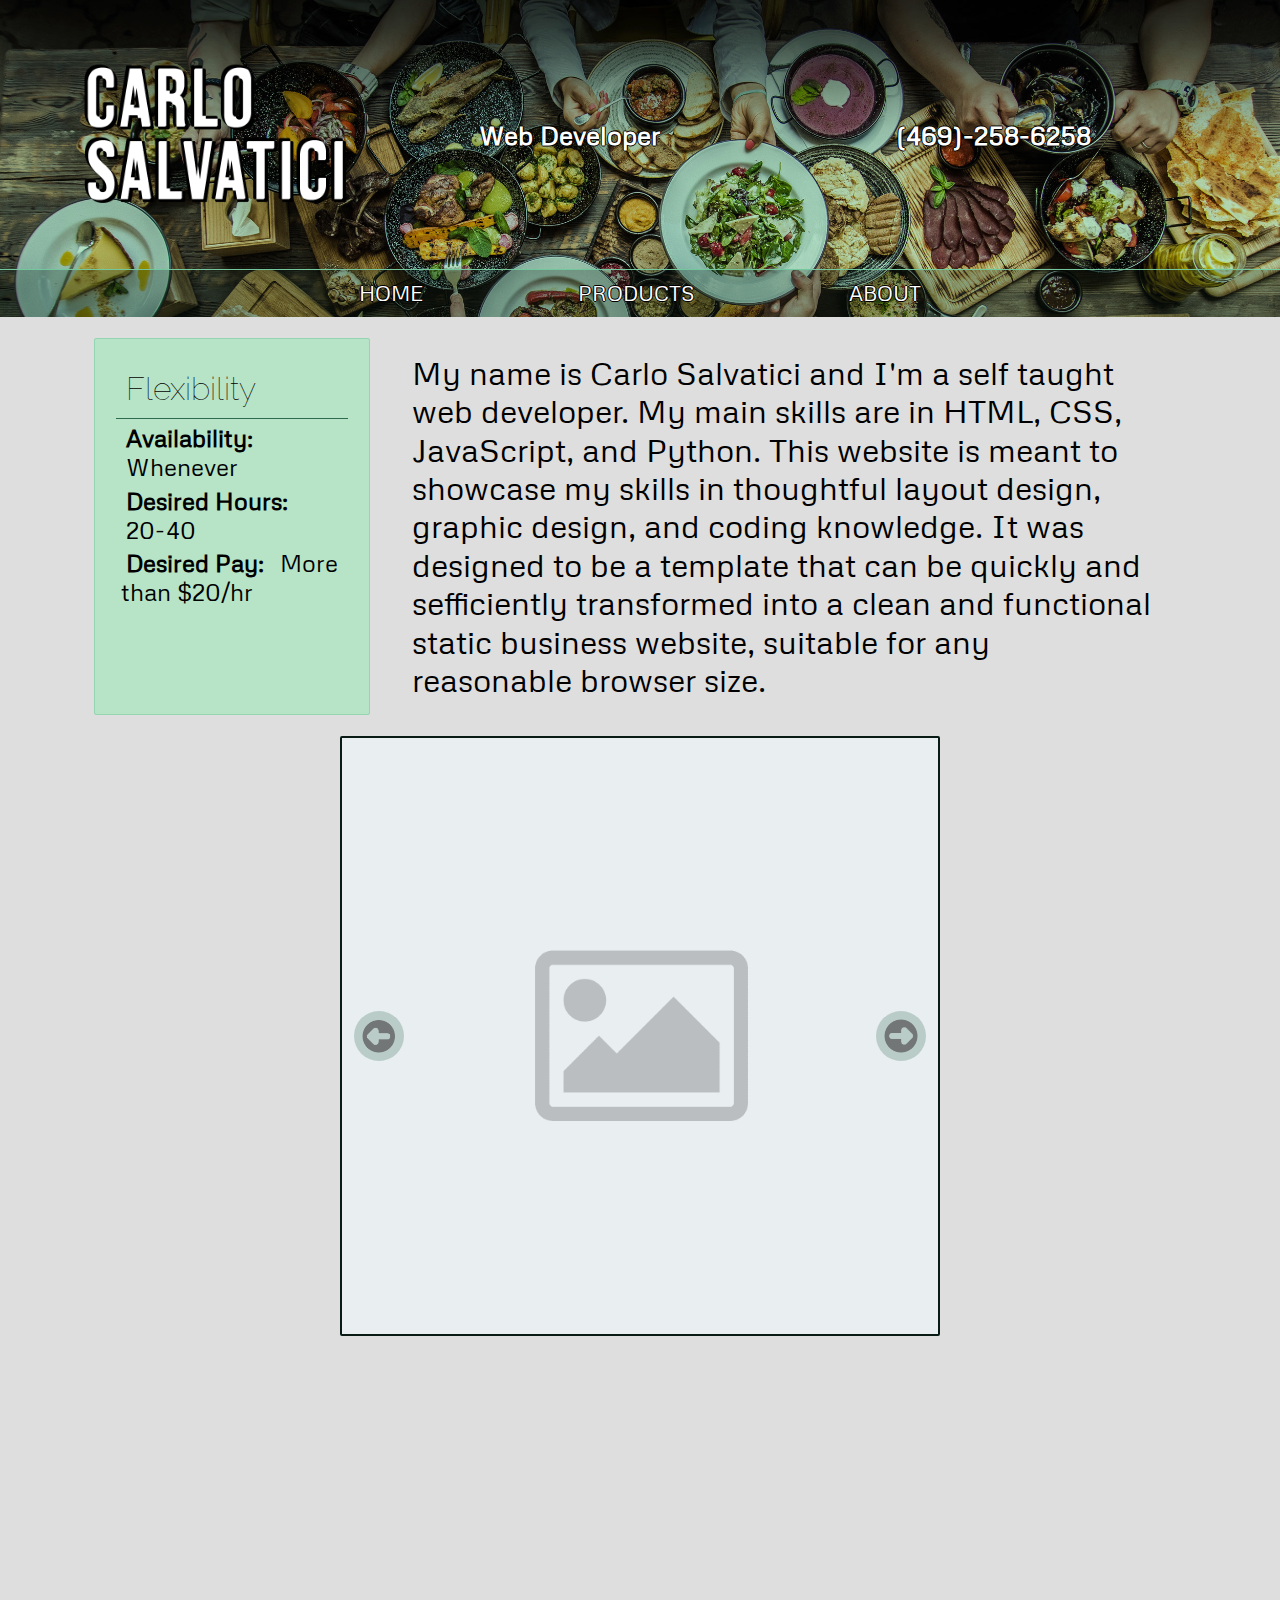
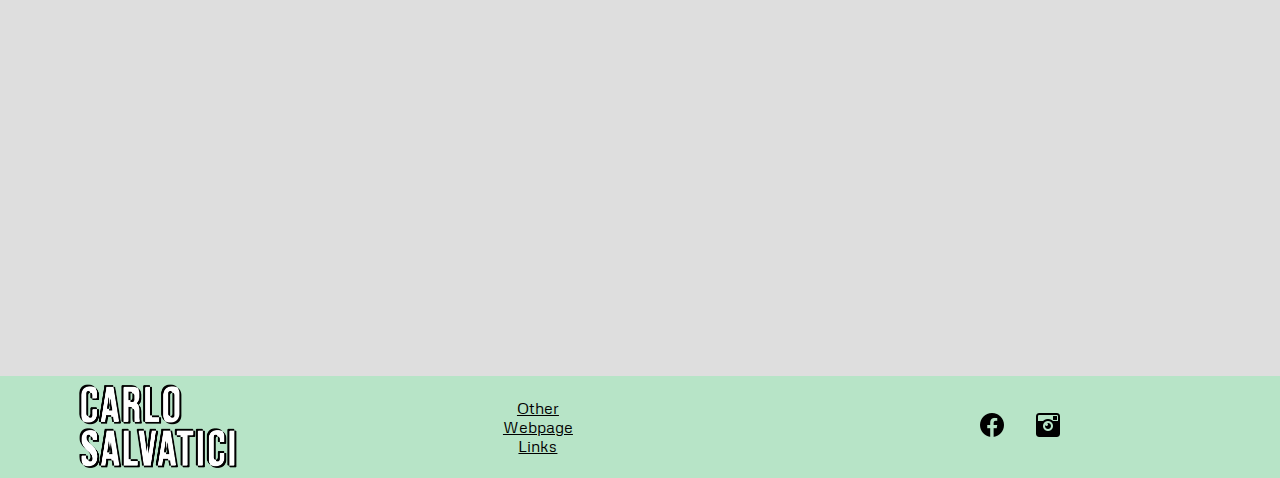
<file: index.html>
<!DOCTYPE html>
<html lang="en" dir="ltr">
  <head>
    <meta charset="utf-8">
    <link rel="stylesheet" href="styles.css"/>
    <link rel="stylesheet" href="browserconsistency.css"/>
    <title>Static Website Title</title>
    <meta name="viewport" content="width=device-width, initial-scale=.7; user-scalable=no;">
    <meta name="description" content="This is the description">
    <script src="https://ajax.googleapis.com/ajax/libs/jquery/3.5.1/jquery.min.js"></script>
    <script src="index.js" async></script>
  </head>
  <body>
    <header class="main-header">
      <div class="container main-header-container">
        <img class="company-branding company-main-branding header-content" src="Images/Carlo-Logo.png" alt="">
        <span class="company-hook header-content">Web Developer</span>
        <span class="phone-number header-content">(469)-258-6258</span>
      </div>
      <nav class="nav main-nav">
          <li><a href="index.html">HOME</a></li>
          <li><a href="products.html">PRODUCTS</a></li>
          <li><a href="about.html">ABOUT</a></li>
      </nav>

      <div class="peeker">
        (469)-258-6258
      </div>
    </header>

    <section class="content-section container">
      <div class="flex-row index-flex-row mobile-wrap">
        <div class="boxed-div index-bullet-box">
          <h2 class="section-header-small">Flexibility</h2>
          <div class="paragraph-description">
            <div><li>Availability: </li><span>Whenever</span></div>
            <div><li>Desired Hours: </li><span>20-40</span></div>
            <div><li>Desired Pay: </li><span>More than $20/hr</span></div>
          </div>
        </div>
        <div class="paragraph-description main-index-description">
          My name is Carlo Salvatici and I'm a self taught web developer. My main skills are in HTML, CSS, JavaScript, and Python. This website is meant to showcase my skills in thoughtful layout design, graphic design, and coding knowledge. It was designed to be a template that can be quickly and sefficiently transformed into a clean and functional static business website, suitable for any reasonable browser size.
        </div>
      </div>
      <div class="slideshow-main">
        <img class="arrow-left arrow" src="Images/arrow-left.png" alt="">

          <img class="slideshow-image" src="Images/placeholder.png" alt="">
          <img class="slideshow-transition-image" src="Images/placeholder.png" alt="">

        <img class="arrow-right arrow" src="Images/arrow-right.png" alt="">
      </div>
      <iframe class="google-maps-mobile google-maps"src="https://www.google.com/maps/embed?pb=!1m14!1m12!1m3!1d179800.3311055944!2d-96.70207256263384!3d33.137075042586495!2m3!1f0!2f0!3f0!3m2!1i1024!2i768!4f13.1!5e0!3m2!1sen!2sus!4v1600307224975!5m2!1sen!2sus" width="400" height="300" frameborder="0" style="border:0;" allowfullscreen="" aria-hidden="false" tabindex="0"></iframe>
      <iframe class="google-maps-desktop google-maps" src="https://www.google.com/maps/embed?pb=!1m14!1m12!1m3!1d179800.3311055944!2d-96.70207256263384!3d33.137075042586495!2m3!1f0!2f0!3f0!3m2!1i1024!2i768!4f13.1!5e0!3m2!1sen!2sus!4v1600307224975!5m2!1sen!2sus" width="800" height="600" frameborder="0" style="border:0;" allowfullscreen="" aria-hidden="false" tabindex="0"></iframe>
    </section>
    <footer class="main-footer">
      <div class="container main-footer-container">
        <img class="company-branding footer-content" src="Images/Carlo-Logo.png" alt="">
        <span class="footer-nav footer-content"><a href="https://www.facebook.com/">Other</a><a href="https://www.facebook.com/">Webpage</a><a href="https://www.facebook.com/">Links</a></span>
        <span class="footer-socials footer-content"><a href="https://www.facebook.com/"><img src="Images/facebook.png" alt=""></a><a href="https://www.instagram.com/prog.carlo"><img src="Images/instagram-old.png" alt=""></a></span>
      </div>
    </footer>
  </body>
</html>
</file>
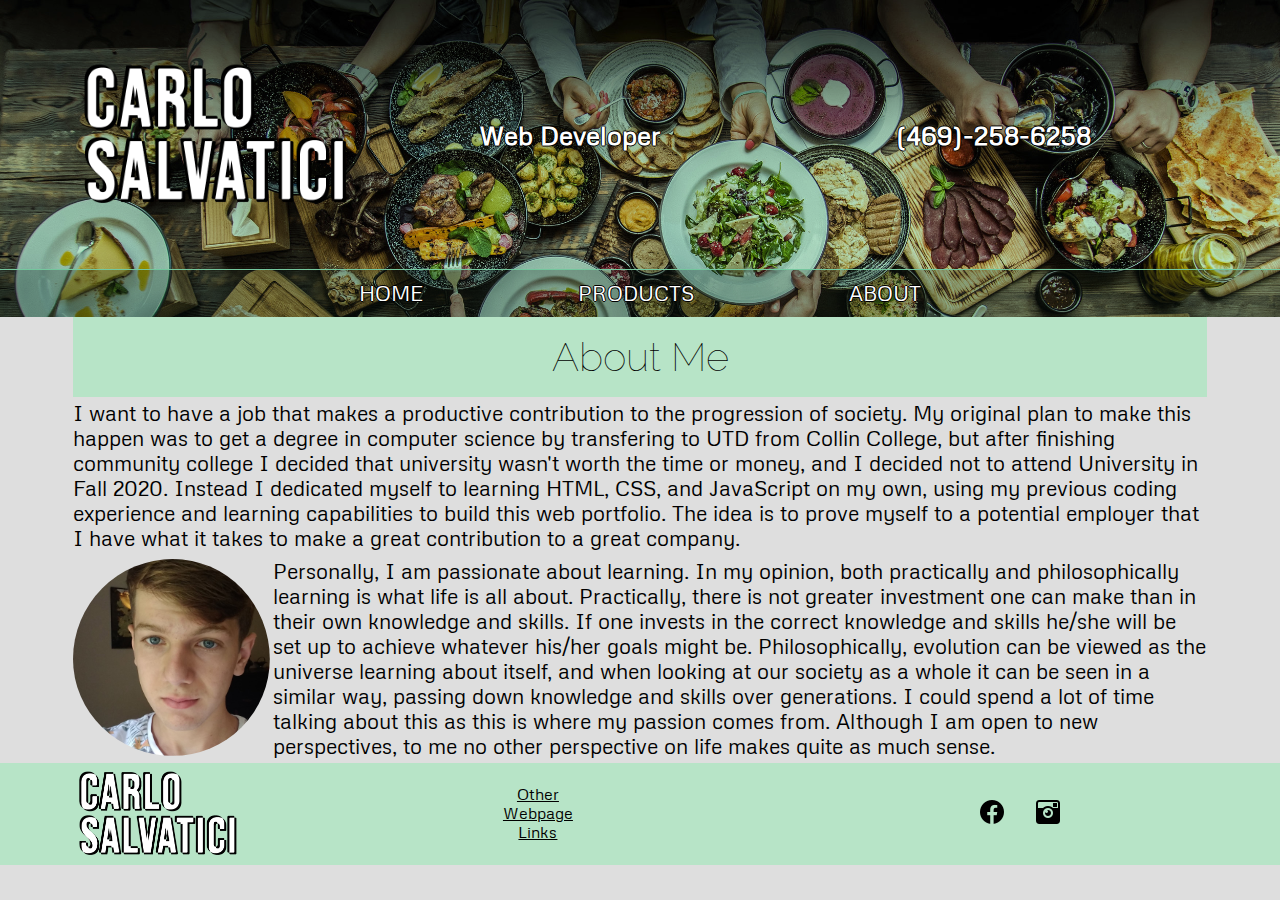
<file: about.html>
<!DOCTYPE html>
<html lang="en" dir="ltr">
  <head>
    <meta charset="utf-8">
    <link rel="stylesheet" href="styles.css"/>
    <link rel="stylesheet" href="browserconsistency.css"/>
    <title>Static Website Title</title>
    <meta name="viewport" content="width=device-width, initial-scale=.7">
    <meta name="description" content="This is the description">
    <script src="https://ajax.googleapis.com/ajax/libs/jquery/3.5.1/jquery.min.js"></script>
    <script src="index.js" async></script>
  </head>
  <body>
    <header class="main-header">
      <div class="container main-header-container">
        <img class="company-branding company-main-branding header-content" src="Images/Carlo-Logo.png" alt="">
        <span class="company-hook header-content">Web Developer</span>
        <span class="phone-number header-content">(469)-258-6258</span>
      </div>
      <nav class="nav main-nav">
          <li><a href="index.html">HOME</a></li>
          <li><a href="products.html">PRODUCTS</a></li>
          <li><a href="about.html">ABOUT</a></li>
      </nav>

      <div class="peeker">
        (469)-258-6258
      </div>
    </header>

    <section class="content-section container">
      <h1 class="section-header about-header">About Me</h1>
      <div class="main-about-description" id='about-description-1'>
        I want to have a job that makes a productive contribution to the progression of society. My original plan to make this happen was to get a degree in computer science by transfering to UTD from Collin College, but after finishing community college I decided that university wasn't worth the time or money, and I decided not to attend University in Fall 2020. Instead I dedicated myself to learning HTML, CSS, and JavaScript on my own, using my previous coding experience and learning capabilities to build this web portfolio. The idea is to prove myself to a potential employer that I have what it takes to make a great contribution to a great company.
      </div>
      <div class="about-section">
        <img class="about-image" src="Images/selfie.jpg" alt="">
        <div class="main-about-description" id="about-description-2">
          Personally, I am passionate about learning. In my opinion, both practically and philosophically learning is what life is all about. Practically, there is not greater investment one can make than in their own knowledge and skills. If one invests in the correct knowledge and skills he/she will be set up to achieve whatever his/her goals might be. Philosophically, evolution can be viewed as the universe learning about itself, and when looking at our society as a whole it can be seen in a similar way, passing down knowledge and skills over generations. I could spend a lot of time talking about this as this is where my passion comes from. Although I am open to new perspectives, to me no other perspective on life makes quite as much sense.
        </div>
      </div>
    </section>
    <footer class="main-footer">
      <div class="container main-footer-container">
        <img class="company-branding footer-content" src="Images/Carlo-Logo.png" alt="">
        <span class="footer-nav footer-content"><a href="https://www.facebook.com/">Other</a><a href="https://www.facebook.com/">Webpage</a><a href="https://www.facebook.com/">Links</a></span>
        <span class="footer-socials footer-content"><a href="https://www.facebook.com/"><img src="Images/facebook.png" alt=""></a><a href="https://www.instagram.com/prog.carlo"><img src="Images/instagram-old.png" alt=""></a></span>
      </div>
    </footer>
  </body>
</html>
</file>
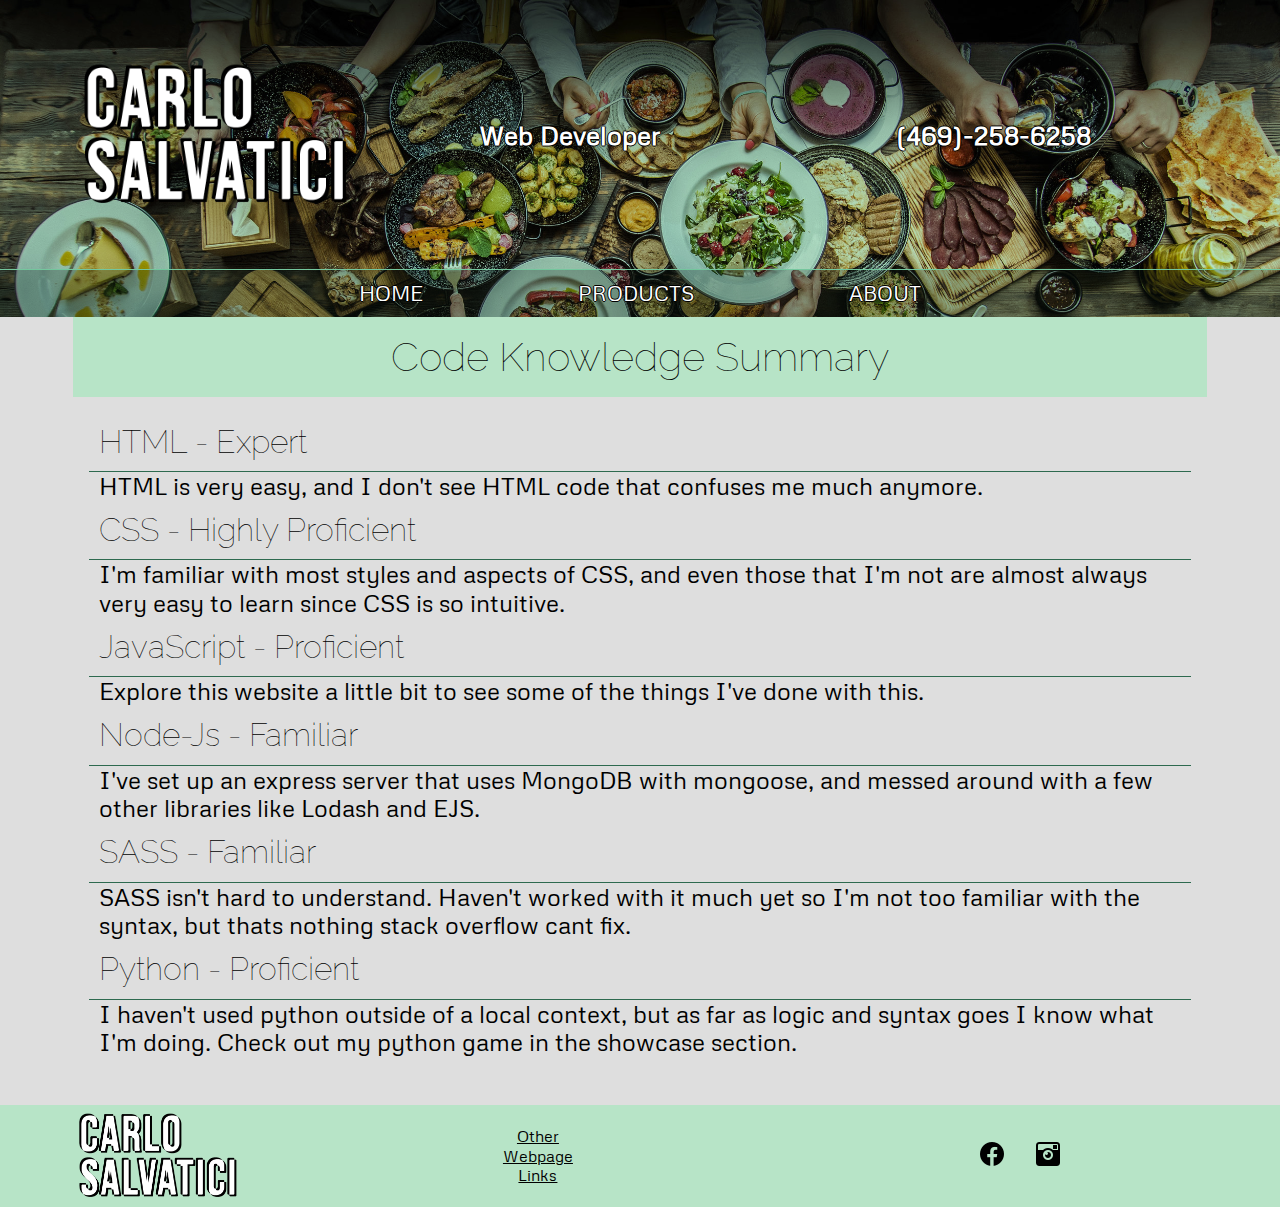
<file: code-knowledge.html>
<!DOCTYPE html>
<html lang="en" dir="ltr">
  <head>
    <meta charset="utf-8">
    <!--<meta name="viewport" content="width=device-width, initial-scale=1.0">-->
    <link rel="stylesheet" href="styles.css"/>
    <link rel="stylesheet" href="browserconsistency.css"/>
    <title>Code Knowledge Summary</title>
    <meta name="viewport" content="width=device-width, initial-scale=.7; user-scalable=no;">
    <meta name="description" content="This is the description">
    <!--<script src="https://ajax.googleapis.com/ajax/libs/jquery/3.5.1/jquery.min.js"></script>-->
    <script src="product-page.js" async></script>
    <script src="image-zoomer.js" async></script>
  </head>
  <body>
    <header class="main-header">
      <div class="container main-header-container">
        <img class="company-branding company-main-branding header-content" src="Images/Carlo-Logo.png" alt="">
        <span class="company-hook header-content">Web Developer</span>
        <span class="phone-number header-content">(469)-258-6258</span>
      </div>
      <nav class="nav main-nav">
          <li><a href="index.html">HOME</a></li>
          <li><a href="products.html">PRODUCTS</a></li>
          <li><a href="about.html">ABOUT</a></li>
      </nav>

      <div class="peeker">
        (469)-258-6258
      </div>
    </header>

    <div class="pp-image-big-container">
      <div class="pp-image-big-content">
        <img src="Images/placeholder.png" class="pp-image-big" alt="">
        <p class="pp-image-big-description">This is an image description. This is an image description. This is an image description.</p>
      </div>
    </div>

    <section class="content-section container">
      <h1 class="section-header">Code Knowledge Summary</h1>

      <div class="index-bullet-box">
        <h2 class="section-header-small">HTML - Expert</h2>
        <div class="paragraph-description">
          HTML is very easy, and I don't see HTML code that confuses me much anymore. 
        </div>
        <h2 class="section-header-small">CSS - Highly Proficient</h2>
        <div class="paragraph-description">
          I'm familiar with most styles and aspects of CSS, and even those that I'm not are almost always very easy to learn since CSS is so intuitive.
        </div>
        <h2 class="section-header-small">JavaScript - Proficient</h2>
        <div class="paragraph-description">
          Explore this website a little bit to see some of the things I've done with this.
        </div>
        <h2 class="section-header-small">Node-Js - Familiar</h2>
        <div class="paragraph-description">
          I've set up an express server that uses MongoDB with mongoose, and messed around with a few other libraries like Lodash and EJS.
        </div>
        <h2 class="section-header-small">SASS - Familiar</h2>
        <div class="paragraph-description">
          SASS isn't hard to understand. Haven't worked with it much yet so I'm not too familiar with the syntax, but thats nothing stack overflow cant fix.
        </div>
        <h2 class="section-header-small">Python - Proficient</h2>
        <div class="paragraph-description">
          I haven't used python outside of a local context, but as far as logic and syntax goes I know what I'm doing. Check out my python game in the showcase section.
        </div>
      </div>

      <div class="product-page-info">
        
      </div>
    </section>

    <footer class="main-footer">
      <div class="container main-footer-container">
        <img class="company-branding footer-content" src="Images/Carlo-Logo.png" alt="">
        <span class="footer-nav footer-content"><a href="https://www.facebook.com/">Other</a><a href="https://www.facebook.com/">Webpage</a><a href="https://www.facebook.com/">Links</a></span>
        <span class="footer-socials footer-content"><a href="https://www.facebook.com/"><img src="Images/facebook.png" alt=""></a><a href="https://www.instagram.com/prog.carlo"><img src="Images/instagram-old.png" alt=""></a></span>
      </div>
    </footer>
  </body>
</html>
</file>
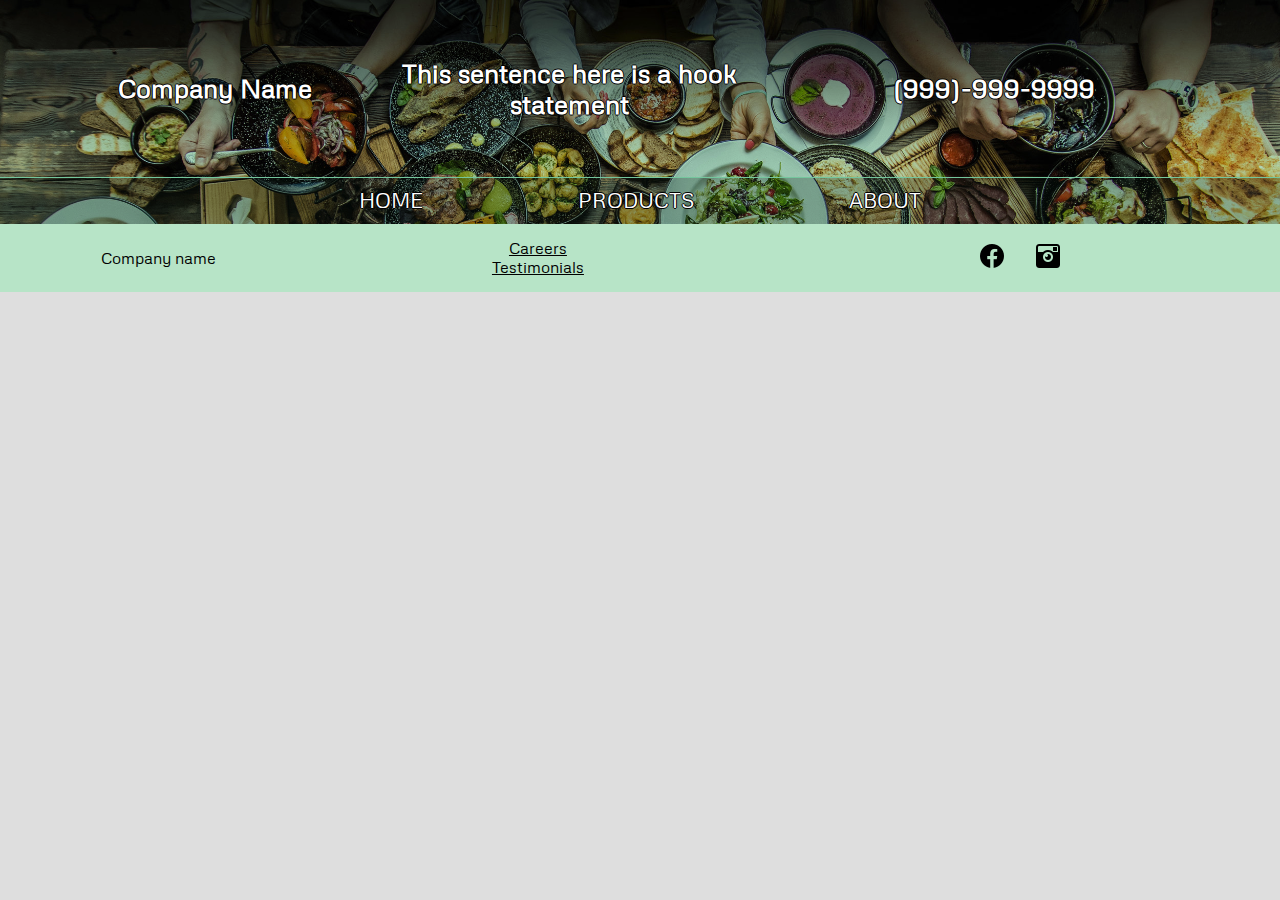
<file: product-a.html>
<!DOCTYPE html>
<html lang="en" dir="ltr">
  <head>
    <meta charset="utf-8">
    <link rel="stylesheet" href="styles.css"/>
    <link rel="stylesheet" href="browserconsistency.css"/>
    <title>Product X</title>
    <meta name="description" content="This is the description">
    <script src="https://ajax.googleapis.com/ajax/libs/jquery/3.5.1/jquery.min.js"></script>
    <script src="index.js" async></script>
  </head>
  <body>
    <header class="main-header">
      <div class="container main-header-container">
        <span class="company-branding company-main-branding header-content">Company Name</span>
        <span class="company-hook header-content">This sentence here is a hook statement</span>
        <span class="phone-number header-content">(999)-999-9999</span>
      </div>
      <nav class="nav main-nav">
          <li><a href="index.html">HOME</a></li>
          <li><a href="products.html">PRODUCTS</a></li>
          <li><a href="products.html">ABOUT</a></li>
      </nav>
    </header>
    <section class="content-section container">

    </section>
    <footer class="main-footer">
      <div class="container main-footer-container">
        <span class="company-branding footer-content">Company name</span>
        <span class="footer-nav footer-content"><a href="https://www.facebook.com/">Careers</a><a href="https://www.facebook.com/">Testimonials</a></span>
        <span class="footer-socials footer-content"><a href="https://www.facebook.com/"><img src="Images/facebook.png" alt=""></a><a href="https://www.instagram.com/"><img src="Images/instagram-old.png" alt=""></a></span>
      </div>
    </footer>
  </body>
</html>
</file>
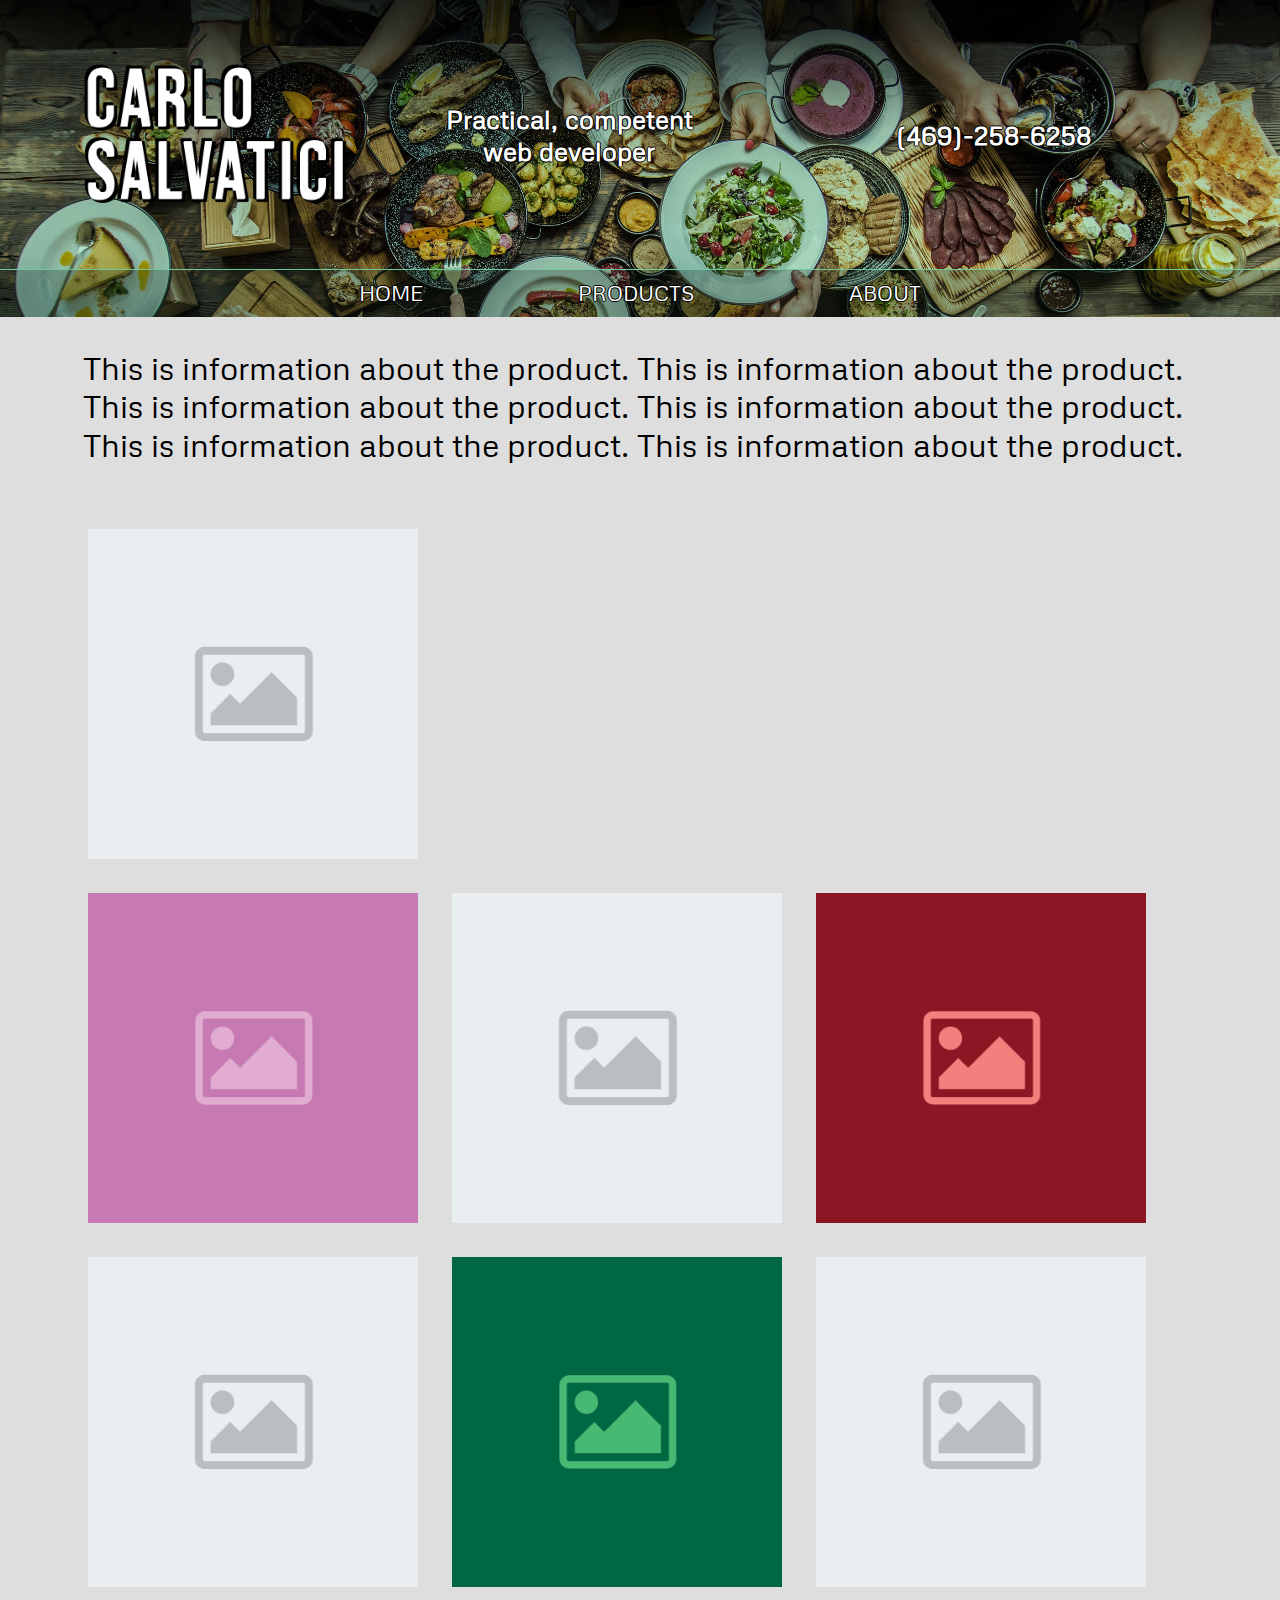
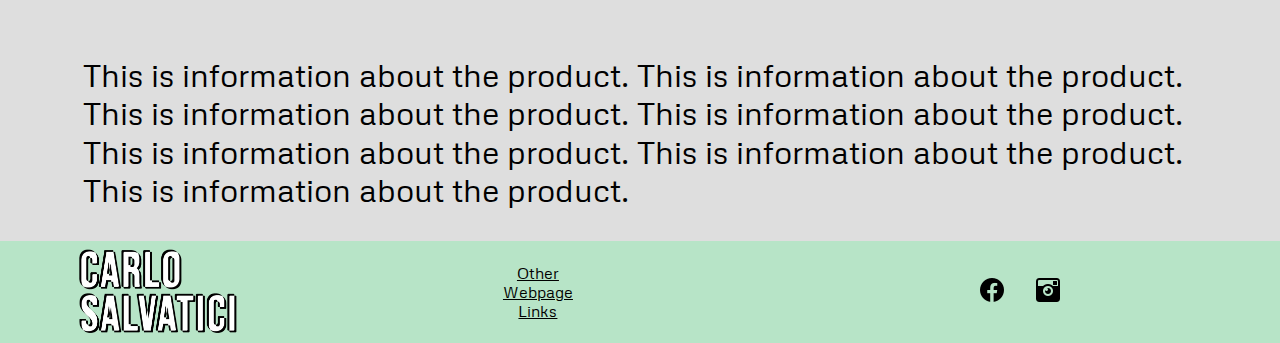
<file: product-x.html>
<!DOCTYPE html>
<html lang="en" dir="ltr">
  <head>
    <meta charset="utf-8">
    <!--<meta name="viewport" content="width=device-width, initial-scale=1.0">-->
    <link rel="stylesheet" href="styles.css"/>
    <link rel="stylesheet" href="browserconsistency.css"/>
    <title>Product X</title>
    <meta name="viewport" content="width=device-width, initial-scale=.7">
    <meta name="description" content="This is the description">
    <!--<script src="https://ajax.googleapis.com/ajax/libs/jquery/3.5.1/jquery.min.js"></script>-->
    <script src="product-page.js" async></script>
    <script src="image-zoomer.js" async></script>
  </head>
  <body>
    <header class="main-header">
      <div class="container main-header-container">
        <img class="company-branding company-main-branding header-content" src="Images/Carlo-Logo.png" alt="">
        <span class="company-hook header-content">Practical, competent<br>web developer</span>
        <span class="phone-number header-content">(469)-258-6258</span>
      </div>
      <nav class="nav main-nav">
          <li><a href="index.html">HOME</a></li>
          <li><a href="products.html">PRODUCTS</a></li>
          <li><a href="about.html">ABOUT</a></li>
      </nav>

      <div class="peeker">
        (469)-258-6258
      </div>
    </header>

    <div class="pp-image-big-container">
      <div class="pp-image-big-content">
        <img src="Images/placeholder.png" class="pp-image-big" alt="">
        <p class="pp-image-big-description">This is an image description. This is an image description. This is an image description.</p>
      </div>
    </div>

    <section class="content-section container">
      <div class="product-page-info">
        This is information about the product. This is information about the product. This is information about the product. This is information about the product. This is information about the product. This is information about the product.
      </div>

      <div class="product-page-gallery">
        <div>
          <img class="zoomable-image product-page-image" src="Images/placeholder.png" alt="">
          <span class="zoomable-description hidden-element">This is a placeholder image</span>
        </div>
        <img class="zoomable-image product-page-image" src="Images/placeholder-purple.png" alt="">
        <img class="zoomable-image product-page-image" src="Images/placeholder.png" alt="">
        <img class="zoomable-image product-page-image" src="Images/placeholder-red.png" alt="">
        <img class="zoomable-image product-page-image" src="Images/placeholder.png" alt="">
        <img class="zoomable-image product-page-image" src="Images/placeholder-green.png" alt="">
        <img class="zoomable-image product-page-image" src="Images/placeholder.png" alt="">
      </div>

      <div class="product-page-info">
        This is information about the product. This is information about the product. This is information about the product. This is information about the product. This is information about the product. This is information about the product. This is information about the product.
      </div>

    </section>
    <footer class="main-footer">
      <div class="container main-footer-container">
        <img class="company-branding footer-content" src="Images/Carlo-Logo.png" alt="">
        <span class="footer-nav footer-content"><a href="https://www.facebook.com/">Other</a><a href="https://www.facebook.com/">Webpage</a><a href="https://www.facebook.com/">Links</a></span>
        <span class="footer-socials footer-content"><a href="https://www.facebook.com/"><img src="Images/facebook.png" alt=""></a><a href="https://www.instagram.com/prog.carlo"><img src="Images/instagram-old.png" alt=""></a></span>
      </div>
    </footer>
  </body>
</html>
</file>
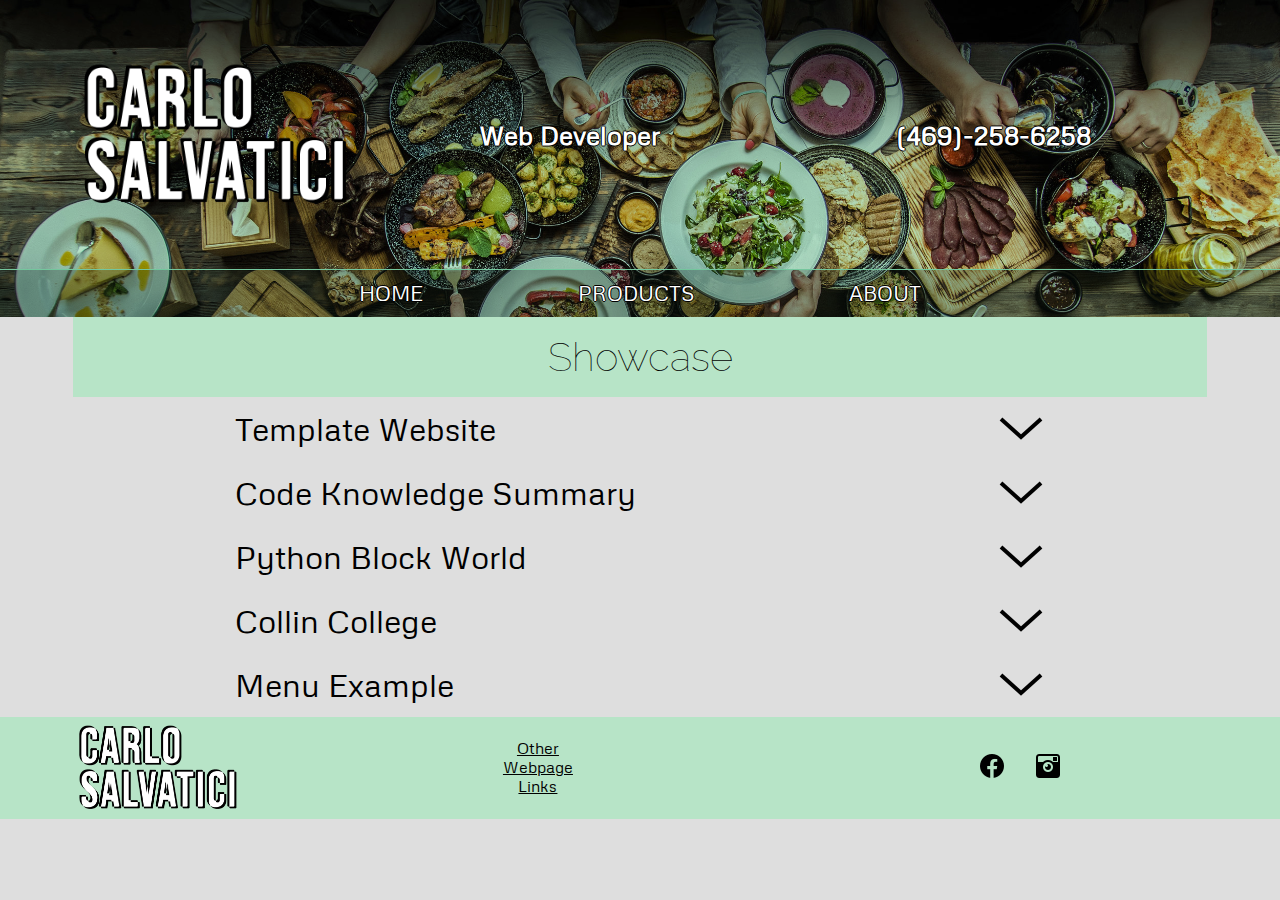
<file: products.html>
<!DOCTYPE html>
<html lang="en" dir="ltr">
  <head>
    <meta charset="utf-8">
    <link rel="stylesheet" href="styles.css"/>
    <link rel="stylesheet" href="browserconsistency.css"/>
    <link rel="stylesheet" href="https://cdnjs.cloudflare.com/ajax/libs/font-awesome/5.14.0/css/all.min.css" integrity="sha512-1PKOgIY59xJ8Co8+NE6FZ+LOAZKjy+KY8iq0G4B3CyeY6wYHN3yt9PW0XpSriVlkMXe40PTKnXrLnZ9+fkDaog==" crossorigin="anonymous" />
    <title>Showcase</title>
    <meta name="viewport" content="width=device-width, initial-scale=.7; user-scalable=no;">
    <meta name="description" content="This is the description">
    <script src="products.js" async></script>
    <script src="image-zoomer.js" async></script>
  </head>
  <body>
    <header class="main-header">
      <div class="container main-header-container">
        <img class="company-branding company-main-branding header-content" src="Images/Carlo-Logo.png" alt="">
        <span class="company-hook header-content">Web Developer</span>
        <span class="phone-number header-content">(469)-258-6258</span>
      </div>
      <nav class="nav main-nav">
          <li><a href="index.html">HOME</a></li>
          <li><a href="products.html">PRODUCTS</a></li>
          <li><a href="about.html">ABOUT</a></li>
      </nav>

      <div class="peeker">
        (469)-258-6258
      </div>
    </header>

    <div class="collapse-category-container">

    </div>

    <div class="pp-image-big-container">
      <div class="pp-image-big-content">
        <img src="Images/placeholder.png" class="pp-image-big" alt="">
        <p class="pp-image-big-description">This is an image description. This is an image description. This is an image description.</p>
      </div>
    </div>

    <section class="content-section container main-product-container">

      <h1 class="section-header">Showcase</h1>

      <div class="single-product-container product-a">
        <div class="product-header">
          <span class="product-title product-header-element">Template Website</span>
          <img class="product-expand product-header-element" src="Images/expand-arrow-down.png" alt="">
        </div>
        <div class="product-summary">
          <div class="flex-row">
            <span class="product-summary-text">In this page I will discuss in detail how I designed my website and notable aspects of HTML, CSS, and JavaScript that I used to acheive my vision.</span>
            <button type="button" class="btn product-summary-btn" onclick="window.open('showcase-template.html', '_blank'); return false;">More Details</button>
          </div>
          <div class="flex-row">
            <img class="product-summary-image" src="Images/Template-Showcase/index-html-code-1.png" alt="">
            <img class="product-summary-image" src="Images/Template-Showcase/index-js-code-2.png" alt="">
          </div>
        </div>
      </div>

      <div class="single-product-container product-b">
        <div class="product-header">
          <span class="product-title product-header-element">Code Knowledge Summary</span>
          <img class="product-expand product-header-element" src="Images/expand-arrow-down.png" alt="">
        </div>
        <div class="product-summary">
          <div class="flex-row">
            <span class="product-summary-text">This page will contain a list of various coding languages, frameworks, pre-processors, etc. and my ability to work with each one.</span>
            <button type="button" class="btn product-summary-btn" onclick="window.open('code-knowledge.html', '_blank'); return false;">More Details</button>
          </div>
          <div class="flex-row">
            <img class="product-summary-image" src="Images/Experience/express-server-init.png" alt="">
            <img class="product-summary-image wide-image-fit-square" src="Images/Experience/node-files.png" alt="">
          </div>
        </div>
      </div>

      <div class="single-product-container product-c">
        <div class="product-header">
          <span class="product-title product-header-element">Python Block World</span>
          <img class="product-expand product-header-element" src="Images/expand-arrow-down.png" alt="">
        </div>
        <div class="product-summary">
          <div class="flex-row">
            <span class="product-summary-text">By far my most notable python project. I put a lot of focus into optimizing how objects and events were loaded, because if that was absent the game would have been incredibily slow and unplayable.</span>
            <button type="button" class="btn product-summary-btn" onclick="window.open('python-blockgame.html', '_blank'); return false;">More Details</button>
          </div>
          <div class="flex-row">
            <img class="product-summary-image" src="Images/Python-Blockgame-Showcase/python-zoom1-code.png" alt="">
            <img class="product-summary-image wide-image-fit-square" src="Images/Python-Blockgame-Showcase/Blockgame-gif.gif" alt="">
          </div>
        </div>
      </div>

      <div class="single-product-container product-d">
        <div class="product-header">
          <span class="product-title product-header-element">Collin College</span>
          <img class="product-expand product-header-element" src="Images/expand-arrow-down.png" alt="">
        </div>
        <div class="product-summary">
          <div class="flex-row">
            <span class="product-summary-text">Completed almost every requirement for an AS degree including Calculus II(A) and University Physics II(B). Since my original plan was to transfer to UTD and get a computer science degree I saw no need for the last few classes that would complete my AS degree but not help my final goal. Because of this, I ended up taking more and harder classes than what would have been required for just an AS.</span>
            <div class="boxed-div index-bullet-box">
              <h2 class="section-header-small">Specifics</h2>
              <div class="paragraph-description">
                <div>3.418 GPA</div>
                <div>67 Credit Hours</div>
                <div>Member of Phi Theta Kappa</div>
              </div>
            </div>
          </div>
          <div class="flex-row">
            <img class="product-summary-image" src="Images/calc-phys-grade.png" alt="">
            <img class="product-summary-image wide-image-fit-square" src="Images/collin-gif.gif" alt="">
          </div>
        </div>
      </div>

      <div class="single-product-container product-e">
        <div class="product-header">
          <span class="product-title product-header-element">Menu Example</span>
          <img class="product-expand product-header-element" src="Images/expand-arrow-down.png" alt="">
        </div>
        <div class="product-summary">
          <div class="menu-gallery">

            <div class="menu-item boxed-div">
              <div class="menu-item-part menu-item-title">Placeholder Meal</i></div>
              <img class="zoomable-image menu-item-part menu-item-image" src="Images/placeholder.png" alt="">
              <div class="zoomable-description menu-item-part menu-item-description">White, grey, sprinkled with a mountain and sun</div>
            </div>
            <div class="menu-item boxed-div">
              <div class="menu-item-part menu-item-title">Green Placeholder Meal</div>
              <img class="zoomable-image menu-item-part menu-item-image" src="Images/placeholder-green.png" alt="">
              <div class="zoomable-description menu-item-part menu-item-description">Green, light green, sprinkled with a mountain and sun <i class="fas fa-leaf"></i></div>
            </div>
            <div class="menu-item boxed-div">
              <div class="menu-item-part menu-item-title">Red Placeholder Meal</div>
              <img class="zoomable-image menu-item-part menu-item-image" src="Images/placeholder-red.png" alt="">
              <div class="zoomable-description menu-item-part menu-item-description">Red, light Red, sprinkled with a mountain and sun <i class="fas fa-pepper-hot"></i></div>
            </div>
            <div class="menu-item boxed-div">
              <div class="menu-item-part menu-item-title">Purple Placeholder Meal</div>
              <img class="zoomable-image menu-item-part menu-item-image" src="Images/placeholder-purple.png" alt="">
              <div class="zoomable-description menu-item-part menu-item-description">Purple, light Purple, sprinkled with a mountain and sun</div>
            </div>
            <div class="menu-item boxed-div">
              <div class="menu-item-part menu-item-title">Placeholder Meal</div>
              <img class="zoomable-image menu-item-part menu-item-image" src="Images/placeholder.png" alt="">
              <div class="zoomable-description menu-item-part menu-item-description">White, grey, sprinkled with a mountain and sun</div>
            </div>
            <div class="menu-item boxed-div">
              <div class="menu-item-part menu-item-title">Green Placeholder Meal</div>
              <img class="zoomable-image menu-item-part menu-item-image" src="Images/placeholder-green.png" alt="">
              <div class="zoomable-description menu-item-part menu-item-description">Green, light green, sprinkled with a mountain and sun <i class="fas fa-leaf"></i></div>
            </div>
            <div class="menu-item boxed-div">
              <div class="menu-item-part menu-item-title">Red Placeholder Meal</div>
              <img class="zoomable-image menu-item-part menu-item-image" src="Images/placeholder-red.png" alt="">
              <div class="zoomable-description menu-item-part menu-item-description">Red, light Red, sprinkled with a mountain and sun <i class="fas fa-pepper-hot"></i></div>
            </div>
            <div class="menu-item boxed-div">
              <div class="menu-item-part menu-item-title">Purple Placeholder Meal</div>
              <img class="zoomable-image menu-item-part menu-item-image" src="Images/placeholder-purple.png" alt="">
              <div class="zoomable-description menu-item-part menu-item-description">Purple, light Purple, sprinkled with a mountain and sun</div>
            </div>

          </div>
        </div>
      </div>
    </section>
    <footer class="main-footer">
      <div class="container main-footer-container">
        <img class="company-branding footer-content" src="Images/Carlo-Logo.png" alt="">
        <span class="footer-nav footer-content"><a href="https://www.facebook.com/">Other</a><a href="https://www.facebook.com/">Webpage</a><a href="https://www.facebook.com/">Links</a></span>
        <span class="footer-socials footer-content"><a href="https://www.facebook.com/"><img src="Images/facebook.png" alt=""></a><a href="https://www.instagram.com/prog.carlo"><img src="Images/instagram-old.png" alt=""></a></span>
      </div>
    </footer>
  </body>
</html>
</file>
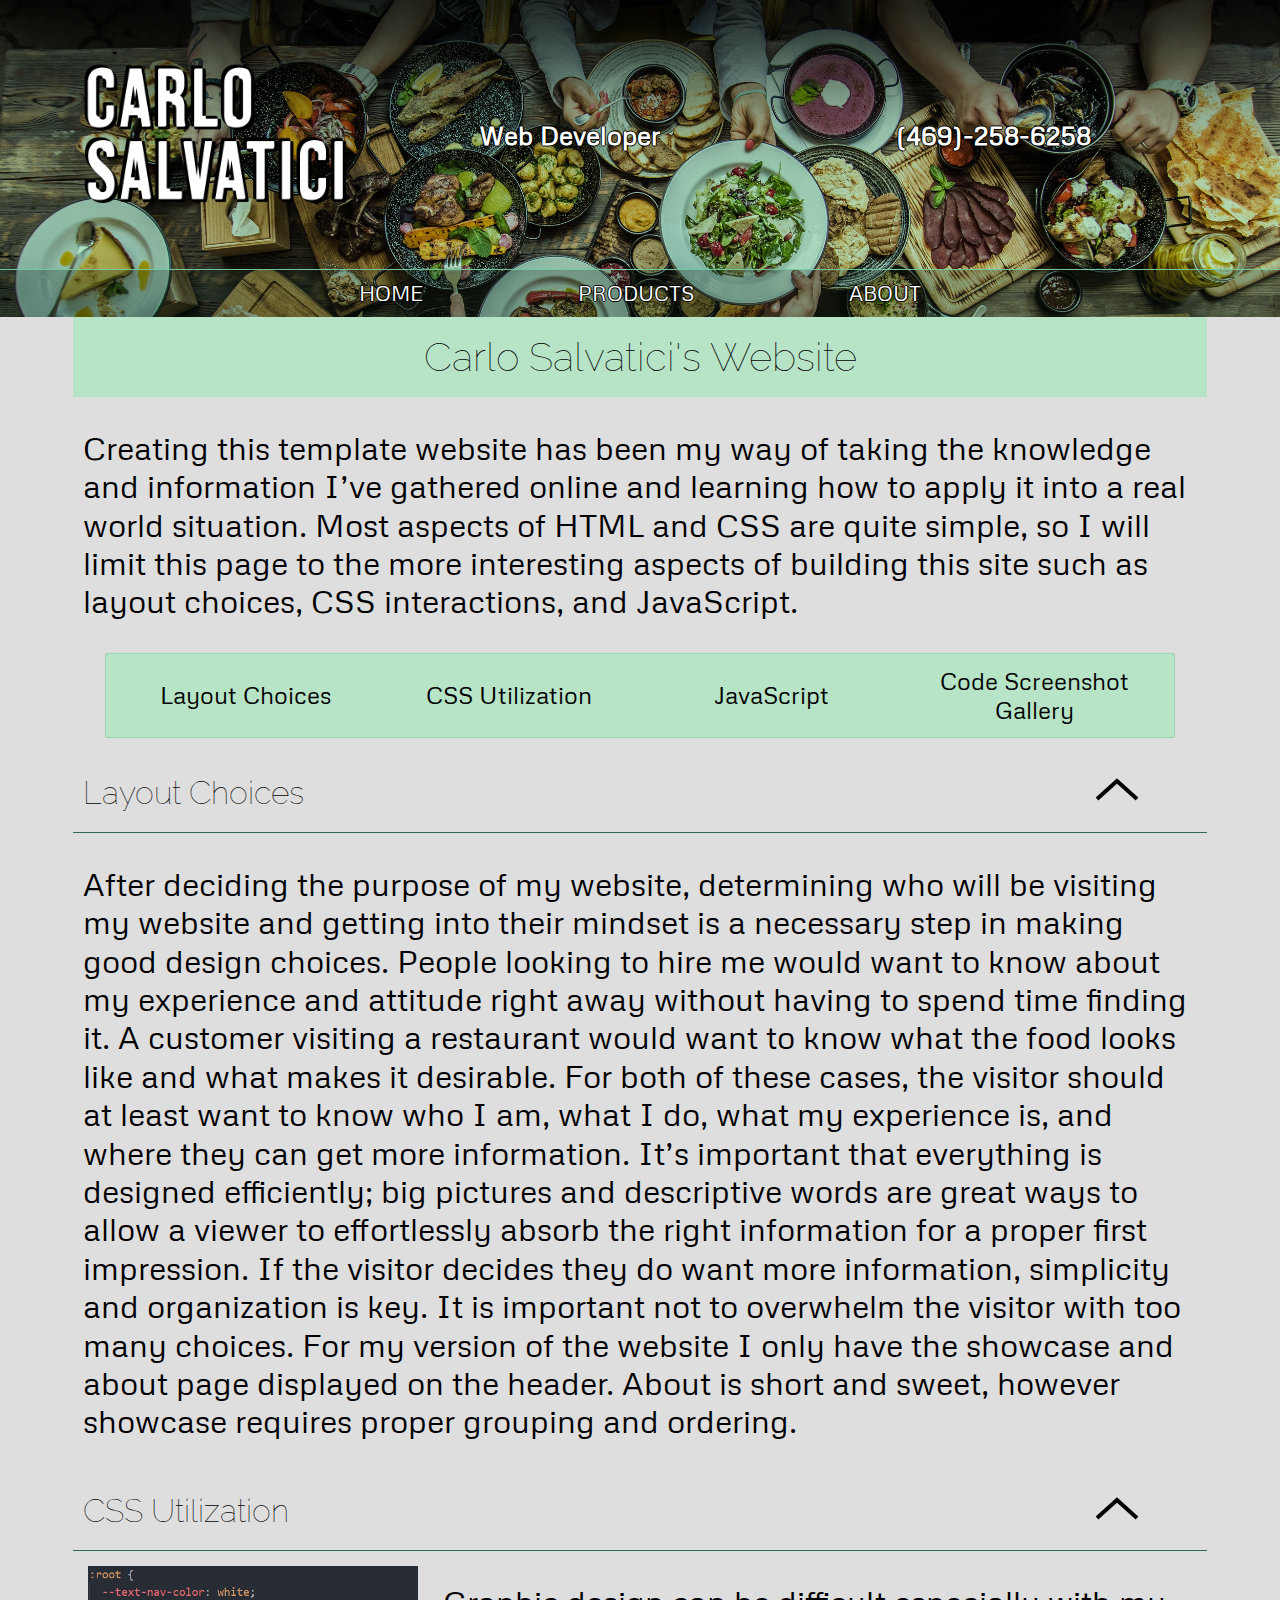
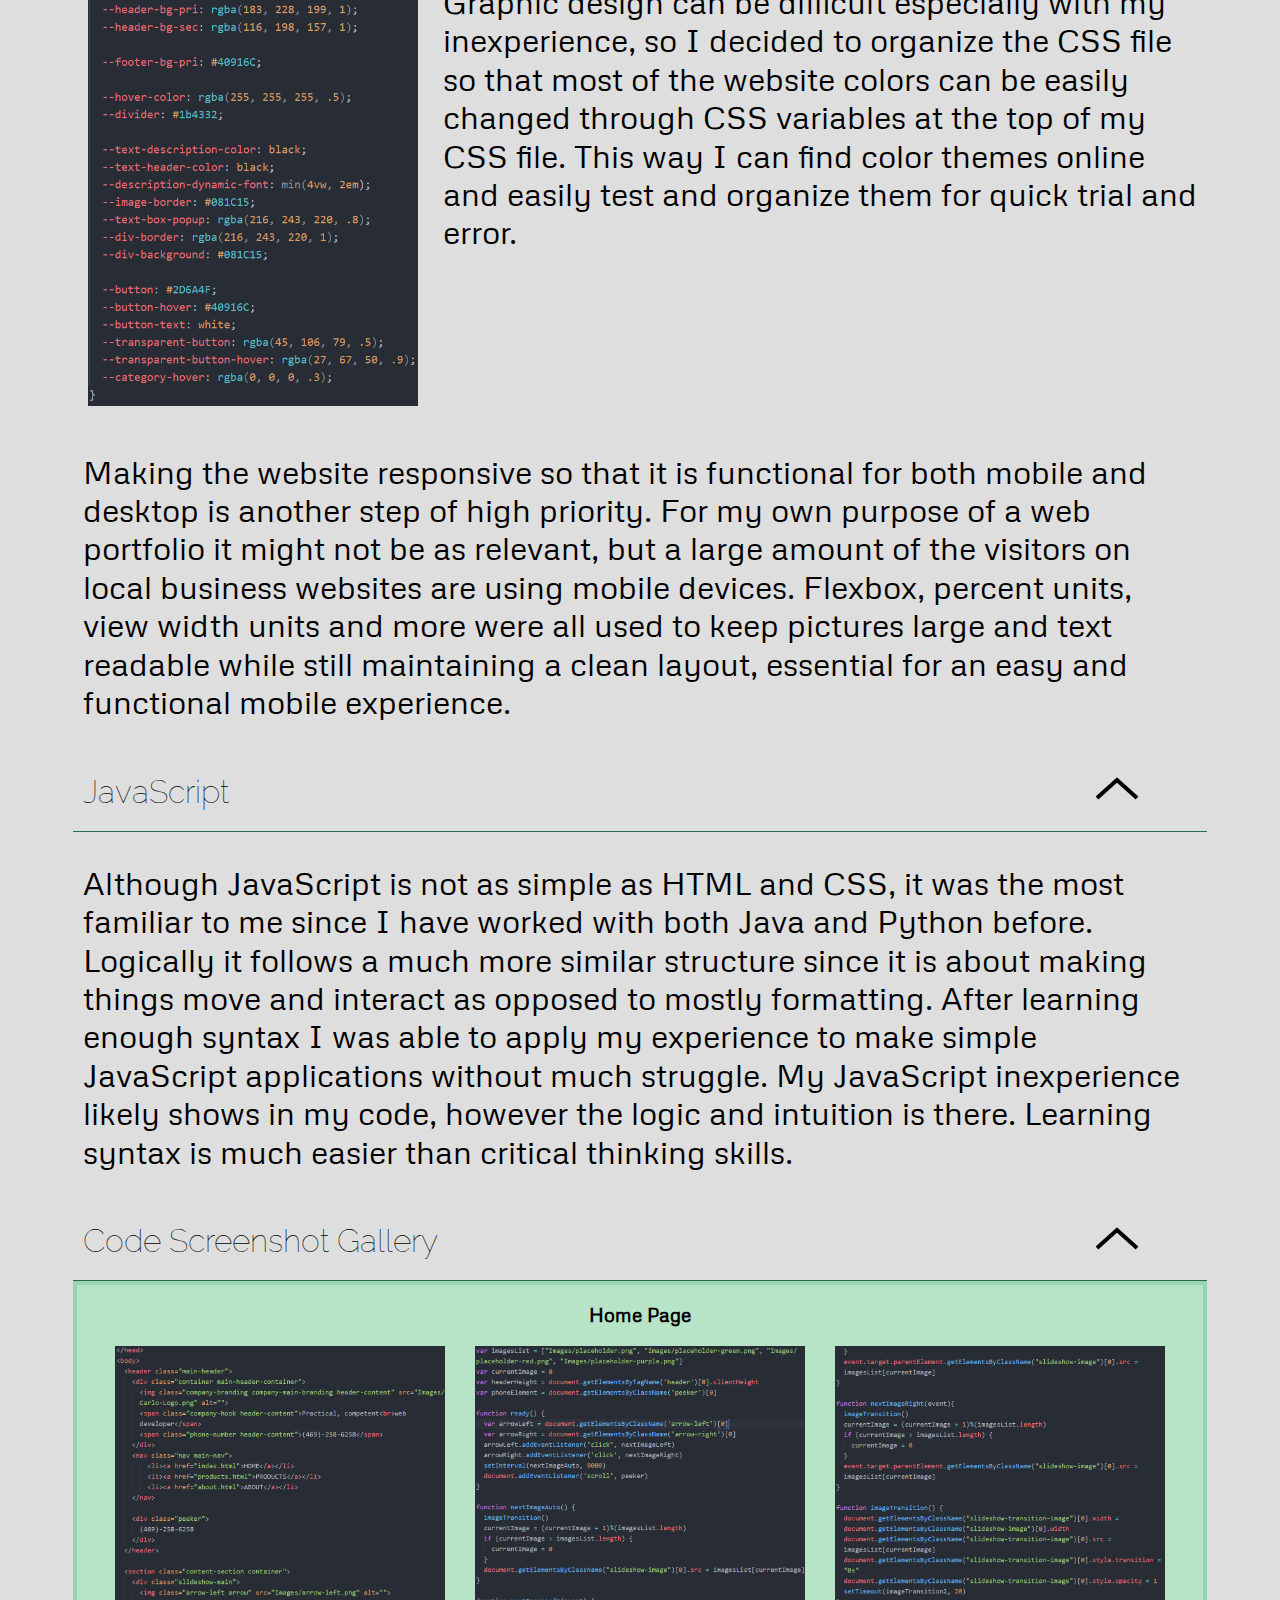
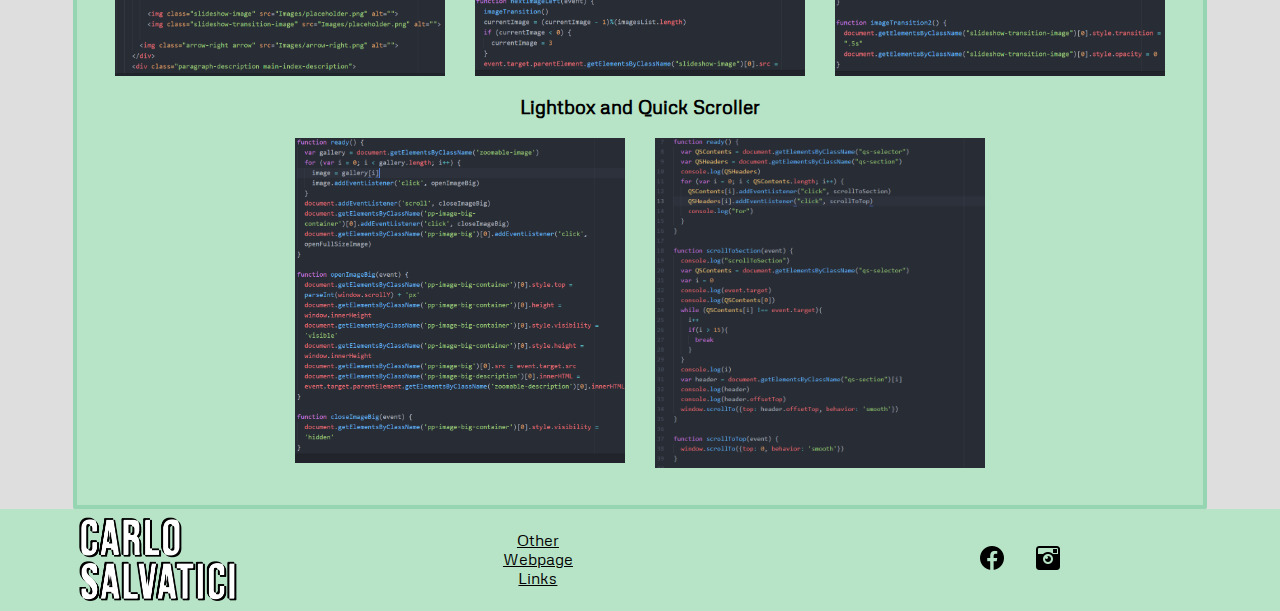
<file: showcase-template.html>
<!DOCTYPE html>
<html lang="en" dir="ltr">
  <head>
    <meta charset="utf-8">
    <!--<meta name="viewport" content="width=device-width, initial-scale=1.0">-->
    <link rel="stylesheet" href="styles.css"/>
    <link rel="stylesheet" href="browserconsistency.css"/>
    <title>Template Showcase</title>
    <meta name="viewport" content="width=device-width, initial-scale=.7">
    <meta name="description" content="This is the description">
    <!--<script src="https://ajax.googleapis.com/ajax/libs/jquery/3.5.1/jquery.min.js"></script>-->
    <script src="quick-scroller.js" async></script>
    <script src="image-zoomer.js" async></script>
  </head>
  <body>
    <header class="main-header">
      <div class="container main-header-container">
        <img class="company-branding company-main-branding header-content" src="Images/Carlo-Logo.png" alt="">
        <span class="company-hook header-content">Web Developer</span>
        <span class="phone-number header-content">(469)-258-6258</span>
      </div>
      <nav class="nav main-nav">
          <li><a href="index.html">HOME</a></li>
          <li><a href="products.html">PRODUCTS</a></li>
          <li><a href="about.html">ABOUT</a></li>
      </nav>

      <div class="peeker">
        (469)-258-6258
      </div>
    </header>

    <div class="pp-image-big-container">
      <div class="pp-image-big-content">
        <img src="Images/placeholder.png" class="pp-image-big" alt="">
        <p class="pp-image-big-description">This is an image description. This is an image description. This is an image description.</p>
      </div>
    </div>

    <section class="content-section container">
      <h1 class="section-header">Carlo Salvatici's Website</h1>
      <div class="product-page-info">
        Creating this template website has been my way of taking the knowledge and information I’ve gathered online and learning how to apply it into a real world situation. Most aspects of HTML and CSS are quite simple, so I will limit this page to the more interesting aspects of building this site such as layout choices, CSS interactions, and JavaScript.
      </div>

      <div class="qs-main-container template-showcase-qs boxed-div">
        <span class="qs-selector">Layout Choices</span>
        <span class="qs-selector">CSS Utilization</span>
        <span class="qs-selector">JavaScript</span>
        <span class="qs-selector">Code Screenshot<br>Gallery</span>
      </div>

      <h2 class="section-header-small qs-section">Layout Choices</h2>
      <div class="product-page-info">
        After deciding the purpose of my website, determining who will be visiting my website and getting into their mindset is a necessary step in making good design choices. People looking to hire me would want to know about my experience and attitude right away without having to spend time finding it. A customer visiting a restaurant would want to know what the food looks like and what makes it desirable. For both of these cases, the visitor should at least want to know who I am, what I do, what my experience is, and where they can get more information. It’s important that everything is designed efficiently; big pictures and descriptive words are great ways to allow a viewer to effortlessly absorb the right information for a proper first impression. If the visitor decides they do want more information, simplicity and organization is key. It is important not to overwhelm the visitor with too many choices. For my version of the website I only have the showcase and about page displayed on the header. About is short and sweet, however showcase requires proper grouping and ordering.
      </div>

      <h2 class="section-header-small qs-section">CSS Utilization</h2>
      <div class="flex-row mobile-wrap">
        <img class="zoomable-image product-page-image" src="Images/Template-Showcase/CSS-variables.png" alt="">
        <span class="zoomable-description hidden-element">List of CSS Variables I use to control the theme of the website easily.</span>
        <div class="product-page-info">
          Graphic design can be difficult especially with my inexperience, so I decided to organize the CSS file so that most of the website colors can be easily changed through CSS variables at the top of my CSS file. This way I can find color themes online and easily test and organize them for quick trial and error.
        </div>
      </div>
      <div class="product-page-info">
        Making the website responsive so that it is functional for both mobile and desktop is another step of high priority. For my own purpose of a web portfolio it might not be as relevant, but a large amount of the visitors on local business websites are using mobile devices. Flexbox, percent units, view width units and more were all used to keep pictures large and text readable while still maintaining a clean layout, essential for an easy and functional mobile experience.
      </div>

      <h2 class="section-header-small qs-section">JavaScript</h2>
      <div class="product-page-info">
        Although JavaScript is not as simple as HTML and CSS, it was the most familiar to me since I have worked with both Java and Python before. Logically it follows a much more similar structure since it is about making things move and interact as opposed to mostly formatting. After learning enough syntax I was able to apply my experience to make simple JavaScript applications without much struggle. My JavaScript inexperience likely shows in my code, however the logic and intuition is there. Learning syntax is much easier than critical thinking skills.
      </div>

      <h2 class="section-header-small qs-section">Code Screenshot Gallery</h2>
      <div class="product-page-gallery boxed-div-big">
        <div class="product-page-gallery-header">Home Page</div>
        <div class="product-page-gallery-subsection">
          <div>
            <img class="zoomable-image product-page-image" src="Images/Template-Showcase/index-html-code-1.png" alt="">
            <span class="zoomable-description hidden-element">HTML Code for the Index/Home page of the website showcasing specifically the phone number peeker and slideshow.</span>
          </div>
          <div>
            <img class="zoomable-image product-page-image" src="Images/Template-Showcase/index-js-code-1.png" alt="">
            <span class="zoomable-description hidden-element">JavaScript code for the Index/Home page of the website showcasing specifically the phone number peeker and slideshow.</span>
          </div>
          <div>
            <img class="zoomable-image product-page-image" src="Images/Template-Showcase/index-js-code-2.png" alt="">
            <span class="zoomable-description hidden-element">JavaScript code for the Index/Home page of the website showcasing specifically the phone number peeker and slideshow.</span>
          </div>
        </div>
        <div class="product-page-gallery-header">Lightbox and Quick Scroller</div>
        <div class="product-page-gallery-subsection">
          <div>
            <img class="zoomable-image product-page-image" src="Images/Template-Showcase/image-zoomer-code.png" alt="">
            <span class="zoomable-description hidden-element">JavaScript code for the simple image lightbox.</span>
          </div>
          <div>
            <img class="zoomable-image product-page-image" src="Images/Template-Showcase/qs-code.png" alt="">
            <span class="zoomable-description hidden-element">JavaScript code for quickly scrolling through a page.</span>
          </div>
        </div>
      </div>

    </section>
    <footer class="main-footer">
      <div class="container main-footer-container">
        <img class="company-branding footer-content" src="Images/Carlo-Logo.png" alt="">
        <span class="footer-nav footer-content"><a href="https://www.facebook.com/">Other</a><a href="https://www.facebook.com/">Webpage</a><a href="https://www.facebook.com/">Links</a></span>
        <span class="footer-socials footer-content"><a href="https://www.facebook.com/"><img src="Images/facebook.png" alt=""></a><a href="https://www.instagram.com/prog.carlo"><img src="Images/instagram-old.png" alt=""></a></span>
      </div>
    </footer>
  </body>
</html>
</file>
<file: styles.css>
@import url('https://fonts.googleapis.com/css2?family=Raleway:wght@600&display=swap');
@import url('https://fonts.googleapis.com/css2?family=Source+Sans+Pro&display=swap');
@import url('https://fonts.googleapis.com/css2?family=Yellowtail&display=swap');
@import url('https://fonts.googleapis.com/css2?family=Metrophobic&display=swap');

@font-face {
  font-family: "Booter - Zero Zero";
  src: url("fonts/Booter - Zero Zero.woff") format("woff"), url("fonts/Booter - Zero Zero.woff2") format("woff2");
  font-weight: normal;
  font-style: normal;
  color: white;
}

/* Color Scheme: https://coolors.co/d8f3dc-b7e4c7-95d5b2-74c69d-52b788-40916c-2d6a4f-1b4332-081c15 */

:root {
  --text-nav-color: white;
  --header-bg-pri: rgba(183, 228, 199, 1);
  --header-bg-sec: rgba(116, 198, 157, 1);

  --footer-bg-pri: #B7E4C7;
  /*#40916C*/

  --hover-color: rgba(255, 255, 255, .5);
  --divider: #2D6A4F;

  --text-description-color: black;
  --text-header-color: black;
  --description-dynamic-font: min(4vw, 2em);
  --image-border: #081C15;
  --text-box-popup: rgba(216, 243, 220, .8);
  --div-border: #95D5B2;
  --div-background: #B7E4C7;
  --header-background: #B7E4C7;

  --button: #1B4332;
  --button-border: #2D6A4F;
  --button-hover: #40916C;
  --button-text: white;
  --transparent-button: rgba(45, 106, 79, .5);
  --transparent-button-hover: rgba(27, 67, 50, .9);
  --category-hover: #D8F3DC;
}

* {
  box-sizing: border-box;
  font-family: 'Source Sans Pro', sans-serif;
  font-family: 'Metrophobic', sans-serif;
  line-height: 1.2;
}

html, body {
  margin: 0;
  padding: 0;
  overflow-x: hidden;
  background-color: #D8F3DC;
  background: #DEDEDE;
}
/*
@media only screen and (max-width: 600px) {
  body {
    background-color: lightblue;
    min-width: 500px;
    max-width: 700px;
  }
}
*/
.nav ul{
  margin: 0;
}

.nav li{
  display: inline;
}

.nav a{
  color: var(--text-nav-color);
  display: inline-block;
  padding: .5em;
  text-shadow: -1px 0 black, 0 1px black, 1px 0 black, 0 -1px black;
  text-decoration: none;
  transition: .3s background-color;
}

.nav a:hover{
  background-color: var(--header-bg-sec);
}

.main-nav {
  text-align: center;
  font-size: 1.2em;
  font-weight: lighter;
  /* Nav at top or bottom */
  border-top: 1px solid var(--header-bg-sec);
background: rgba(8, 28, 21, 0.25);
}

.main-nav li{
  margin: 0 5%;
}

.main-header {
  background-image: url("Images/food-header.jpg");
  background-color: var(--header-bg-pri);
  background-blend-mode: multiply;
  background-size: cover;
  font-size: 1.1em;
  font-weight: bold;
  overflow: visible;
}

.company-hook {
  overflow: hidden;
}

.main-header-container {
  display: flex;
  justify-content: center;
  align-items: center;
  text-align: center;
  margin: 0;
}

.header-content {
  color: var(--text-nav-color);
  font-size: 1.5em;
  text-shadow: -1px 0 black, 0 1px black, 1px 0 black, 0 -1px black;
  margin: 5% 0;
  width: 50%;
}

.main-footer {
  color: var(--text-nav-color);
  background-color: var(--footer-bg-pri);
  display: flex;
  padding: .25em 0;
  width: 100%;
  justify-content: center;
  margin: 0 auto;
}

.main-footer-container {
  display: flex;
  justify-content: space-between;
  align-items: center;
  width: 100%;
  margin: 30px 0;
}

.footer-content {
  color: var(--text-description-color);
  text-align: center;
  width: 33%;
}

.footer-nav{
  /*     top, bottom   */
  padding: 0 .5em;
  align-items: center;
}

.footer-nav a{
  color: var(--text-description-color);
  display: block;
}

.footer-socials img{
  margin: .5em;
  padding: 8px;
  width: 40px;
  height: 40px;
  transition: .3s background-color;
}

.footer-socials img:hover {
  background-color: var(--category-hover);
}


/*-----------------------------Javascript stickys-------------------------*/

.peeker {
  color: white;
  background-color: var(--button);
  position: absolute;
  font-size: 1.5em;
  right: 5%;
  top: -70px;
  padding: .5em;
  border: 1px solid var(--text-description-color);
  border-radius: 5px;
  transition: .5s;
  z-index: 4
}

.collapse-category-container {
  position: absolute;
  display: flex;
  flex-direction: column;
}

.collapse-category-arrow {
  padding: .2em;
}

.collapse-category-arrow:hover {
  background-color: var(--hover-color);
}

/*-----------------------------General Formatting-------------------------*/

.company-branding {
  max-width: 15%;
  height: auto;
}

.company-main-branding {
  max-width: 25%;
}

.content-section {
  color: var(--text-description-color);
  margin: 1em;
}

.container {
  max-width: 1150px;
  margin: 0 auto;
  padding: 0 .5em;
}

.section-header {
  color: var(--text-header-color);
  background: var(--header-background);
  padding: 16px 0;
  margin: 0;
  text-align: center;
  font-size: 2.5em;
  font-family: Raleway, sans-serif;
  font-weight: lighter;
  max-width: 100%;
  /*border-bottom: 2px solid var(--divider);*/
}

.section-header-small {
  padding: 0;
  padding: 10px 10px;
  font-size: 2em;
  font-family: Raleway, sans-serif;
  font-weight: lighter;
  border-bottom: 1px solid var(--divider);
}

.btn {
  color: var(button);
}

/*--------------------------------------------specifics---------------------------- */

.index-bullet-box {
  padding: 1em;
  min-width: 25%;
}

@media only screen and (max-width: 800px) {
  .mobile-wrap .index-bullet-box {
    min-width: 100%;
  }
}

.index-bullet-box li {
  display: inline;
  font-weight: 600;
}

.index-bullet-box .paragraph-description {
  font-size: 1.5em;
}

.index-flex-row {
  margin: 1em;
}

.slideshow-main {
  position: relative;
  display: flex;
  justify-content: center;
  align-items: center;
  margin-bottom: 2em;
}

.slideshow-image {
  position: relative;
  align-self: center;
  border: 2px solid var(--image-border);
  max-height: 600px;
  max-width: 75%;
  transition: .5s;
  z-index: 0;
  border-radius: 2px;
}

.slideshow-transition-image {
  position: absolute;
  max-height: 600px;
  max-width: 75%;
  opacity: 0;
  transition: .5s;
  z-index: 1;
  border-radius: 1px;
}

.arrow {
  background-color: var(--transparent-button);
  position: relative;
  padding: .5em;
  margin: 1em;
  width: 50px;
  height: 50px;
  opacity: .5;
  border-radius: 50%;
  z-index: 2;
  transition: .3s background-color;
}

.arrow:hover {
  background-color: var(--transparent-button-hover);
}

.arrow-right {
  right: 80px;
}

.arrow-left {
  left: 80px;
}

.paragraph-description {
  /*font-size: 1.2em;*/
  font-size: var(--description-dynamic-font);
  margin: 0 10px;
}

.main-index-description {
  padding: .5em 1em;
}

.main-product-container {
  display: flex;
  flex-direction: column;
}

.single-product-container {
  margin: 0;
}

.product-header {
  display: flex;
  justify-content: space-between;
  align-items: center;
  padding: .5em 0;
  margin: 0 12%;
  transition: .3s background-color;
}

.product-header:hover {
  background-color: var(--category-hover);
}

.product-header-element {
  margin: 0 3%;
  font-size: 2rem;
}

.product-title {
  pointer-events: none;
}

.product-expand {
  height: 1.5em;
  width: 1.5em;
  pointer-events: none;
  transition: .5s;
}

.product-summary {
  display: none;
  flex-direction: column;
  justify-content: center;
  padding-bottom: .5em;
  border-bottom: 2px solid var(--divider);
}

.product-summary-text {
  padding: .5em .5em;
  width: 65%;
  font-size: 150%;
}

.flex-row {
  display: flex;
  flex-direction: row;
}

.flex-row *{
  margin: 5px;
}

@media only screen and (max-width: 800px) {
  .mobile-wrap {
    flex-wrap: wrap;
    align-items: center;
  }
}

.product-summary-image {
  object-fit: fill;
  width: 50%;
  height: auto;
  overflow: hidden;

  border: 1px solid var(--image-border);
}

.wide-image-fit-square {
  object-fit: cover;
}

.product-summary-btn {
  color: var(--button-text);
  background-color: var(--button);
  width: 35%;
  font-weight: bold;
  font-size: 2em;
  border: 1px solid var(--button-border);
  border-radius: 2px;
  transition: .3s background-color;
}

.product-summary-btn:hover {
  background-color: var(--button-hover);
  border: 1px solid var(--text-description-color);
}

.product-page-info {
  margin: 1em 10px;
  font-size: var(--description-dynamic-font);
  flex-wrap: wrap;
}

.product-page-gallery {
  flex-wrap: wrap;
  justify-content: center;
  padding: 1.1em 0;
}

.product-page-gallery img{
  margin: 5px;
  padding: 10px;
  /*width: min(350px, 90%);*/
  object-fit: scale-down;
  min-width: 350px;
  width: 350px;
  height: auto;
  transition: .5s;
}

.product-page-image {
  margin: 5px;
  padding: 10px;
  min-width: 350px;
  max-width: 50%;
  height: auto;
  transition: .5s;
}

.product-page-image:hover {
  padding: 0;
}

.product-page-gallery-header {
  display: block;
  text-align: center;
  font-size: 1.2em;
  font-weight: bold;
  margin-bottom: 5px;
}

.product-page-gallery-subsection {
  display: flex;
  justify-content: center;
  flex-wrap: wrap;
}

/* --------------------------------------Quick Scroller------------------------------------------ */

.qs-main-container {
  display: flex;
  text-align: center;
  margin: 1em 2em;
  padding: .5em;
  align-items: center;
}

.qs-main-container span{
  font-size: 1.5em;
  margin: .1em, .5em;
  padding: 5px 5px;
  transition: .5s;
}

.qs-main-container span:hover{
  background: var(--category-hover);
}

@media only screen and (max-width: 600px) {
  .qs-main-container {
    display: block;
    padding: .5em auto;
  }
  .qs-main-container span{
    display: flex;
    justify-content: center;
    margin: .1em auto;
  }
}


.template-showcase-qs span{
  width: 25%;
}

.template-showcase-qs span:hover{
  width: 35%;
}

@media only screen and (max-width: 600px) {
  .template-showcase-qs span{
    width: auto;
  }

  .template-showcase-qs span:hover{
    width: auto;
  }
}

.qs-section{
  display: flex;
  align-items: center;
  justify-content: space-between;
  transition: all .3s;
}

.qs-section:after {
  content: url('Images/expand-arrow-up.png');
  margin: 0 5%;
}

.qs-section:hover {
  background: var(--category-hover);
}


/*---------------------------------------ABOUT PAGE--------------------------------*/
.about-section {
  display: flex;
}

@media only screen and (max-width: 600px) {
  .about-section {
    display: inline-block;
  }
}

.about-image {
  height: 200px;
  width: auto;
  border-radius: 50%;
  padding: 0 .2em .2em 0;
  margin: auto;
  /*can kinda center hori with % margin here*/
  text-align: center;
}

.main-about-description {
  margin: .2em 0;
  font-size: 1.3em;
}

.google-maps {
  display: block;
  margin: .5em auto;
}

.google-maps-mobile {
  position: absolute;
  visibility: hidden;
}
.google-maps-desktop {
  display: block;
  position: relative;
  visibility: visible;
}

@media only screen and (max-width: 600px) {
  .google-maps-mobile {
    position: relative;
    visibility: visible;
    align-self: center;
  }
  .google-maps-desktop {
    position: absolute;
    visibility: hidden;
  }
}

/*---------------------------------------Menu-----------------------------------*/

.menu-gallery {
  display: flex;
  justify-content: center;
  flex-direction: row;
  flex-flow: wrap;
}

.menu-item {
  max-width: 50%;
  margin: .5em;
  padding: 6px;
  height: auto;
  text-align: center;
}

.menu-item-part {
  margin: .3em;
}

.menu-item-title {
  font-size: 1.5rem;
  font-weight: bold;
  max-width: 250px;
  max-height: 250px;
}

.menu-item-title{
  font-family: 'Yellowtail', cursive;
}

.menu-item-description {
  font-size: 1rem;
  font-style: italic;
  max-width: 250px;
  max-height: 250px;
}

.menu-item-image {
  width: 200px;
  height: auto;
  padding: 5px;
  transition: .5s;
}

.menu-item-image:hover {
  padding: 0px;
}

/*---------------------------------Zoom in---------------------------------------*/

.pp-image-big-container {
  display: none;
  margin-left: auto;
  margin-right: auto;
  width: 100%;
  height: 110%;
  justify-content: center;
  text-align: center;
  opacity: 1;
  background-color: rgb(0, 0, 0, .5);
  z-index: 6;
}

.pp-image-big-content {
  position: flex;
  flex-direction: column;
  padding-bottom: 10%;
  width: 80%;
  height: auto;
  justify-content: center;
  align-items: center;
}

.pp-image-big {
  background-color: rgba(0, 0, 0, 0.8);
  position: relative;
  max-width: 90%;
  margin-top: 1%;
  border: .5em solid var(--image-border);
  border-radius: 2px;
  height: auto;
  max-height: 90%;
  object-fit: contain;
  transition: .3s filter;
}

.pp-image-big:hover {
  filter: contrast(150%)
}

.pp-image-big-description {
  background-color: var(--text-box-popup);
  display: flex;
  align-self: center;
  justify-content: center;
  font-size: 2em;
  font-weight: bold;
  margin: 1em;
  padding: .5em;
  border: 1px solid var(--image-border);
  border-radius: 2px;
}

/*-----------psuedo decorations---------------------------------------------------------*/
/*
.slideshow::after {
  content: url('placeholder.png');
}

.slideshow::after {
  content: 'big cock';
}
*/

.hidden-element {
  position: absolute;
  visibility: hidden;
}

.boxed-div {
  background-color: var(--div-background);
  border: 1px solid var(--div-border);
  color: black;
  border-radius: 2px;
}

.boxed-div-big {
  background-color: var(--div-background);
  border: 4px solid var(--div-border);
  color: black;
  border-radius: 2px;
}

.video {
  display: block;
  margin: 0 auto;
  margin-bottom: 1em;
  padding: 0;
  height: 480px;
}

@media only screen and (max-width: 600px) {
  .video {
    height: 240px;
  }
}
</file>
<file: browserconsistency.css>
/* http://meyerweb.com/eric/tools/css/reset/
   v2.0 | 20110126
   License: none (public domain)
*/

html, body, div, span, applet, object, iframe,
h1, h2, h3, h4, h5, h6, p, blockquote, pre,
a, abbr, acronym, address, big, cite, code,
del, dfn, em, img, ins, kbd, q, s, samp,
small, strike, strong, sub, sup, tt, var,
b, u, i, center,
dl, dt, dd, ol, ul, li,
fieldset, form, label, legend,
table, caption, tbody, tfoot, thead, tr, th, td,
article, aside, canvas, details, embed,
figure, figcaption, footer, header, hgroup,
menu, nav, output, ruby, section, summary,
time, mark, audio, video {
	margin: 0;
	padding: 0;
	border: 0;
	font-size: 100%;
	font: arial;
	vertical-align: baseline;
}
/* HTML5 display-role reset for older browsers */
article, aside, details, figcaption, figure,
footer, header, hgroup, menu, nav, section {
	display: block;
}
body {
	line-height: 1;
}
ol, ul {
	list-style: none;
}
blockquote, q {
	quotes: none;
}
blockquote:before, blockquote:after,
q:before, q:after {
	content: '';
	content: none;
}
table {
	border-collapse: collapse;
	border-spacing: 0;
}
</file>
